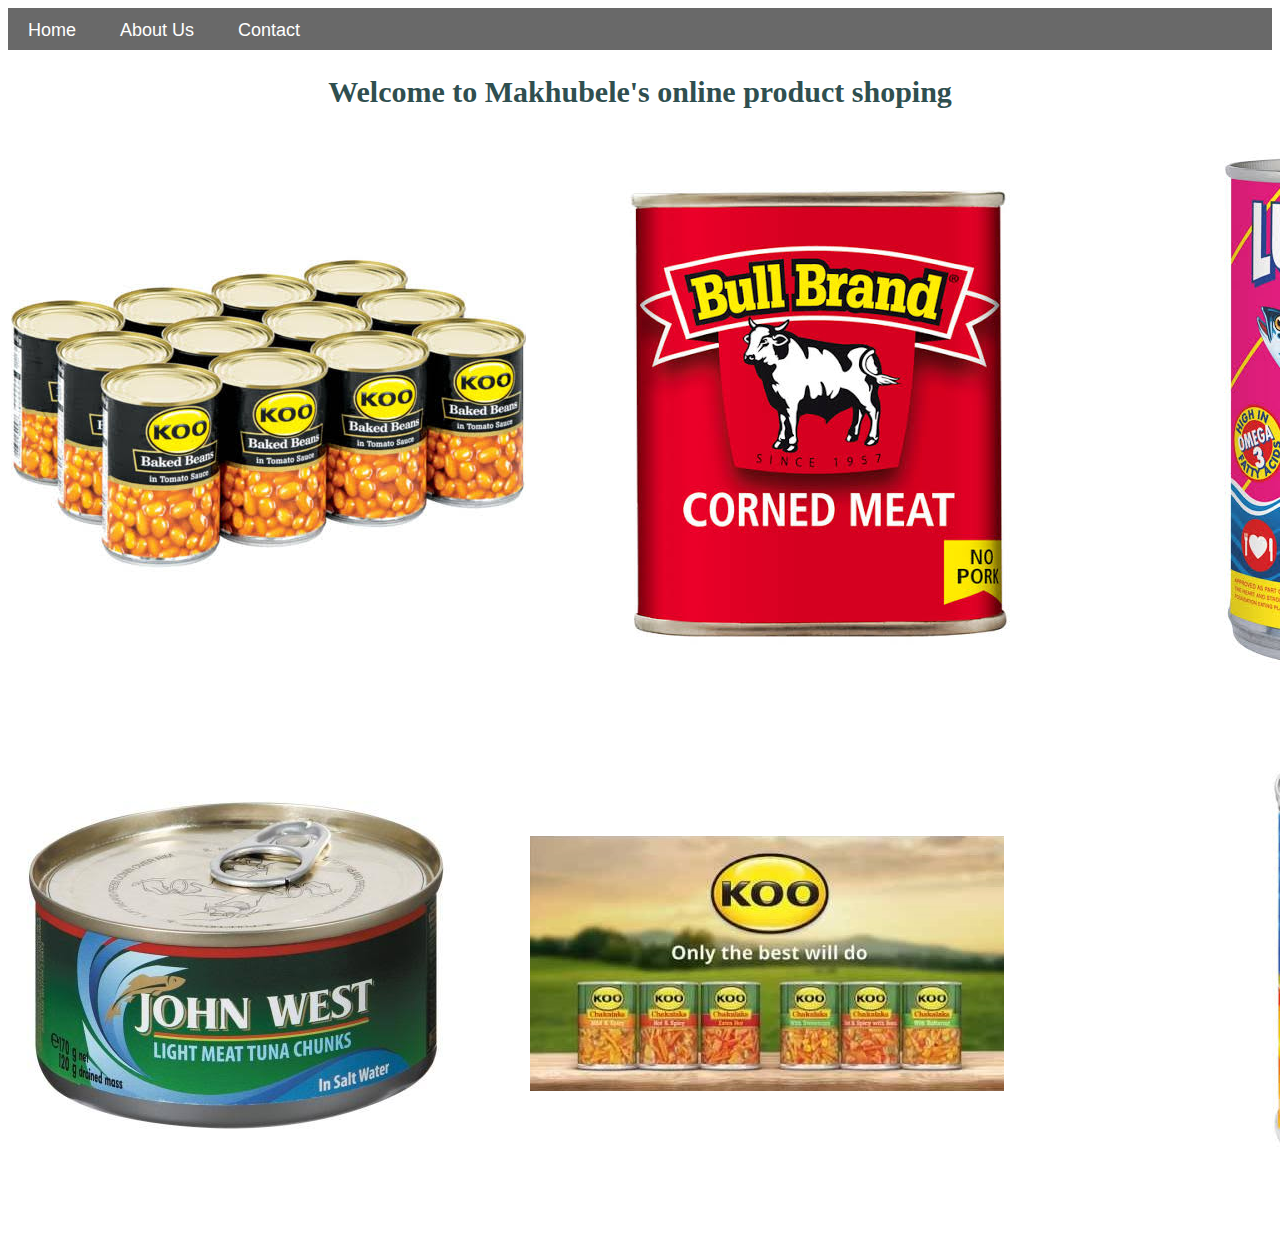
<file: index.html>
<!DOCTYPE html>
<html>
      <head>
            <link rel="stylesheet" href="style.css">
      </head>
      <body>
   <div id="menu">
     <a href="index.html">Home</a>
     <a href="about.html">About Us</a>
     <a href="contact.html">Contact</a>
      </div>
<h2>Welcome to Makhubele's online product shoping</h2>

            <table>
<tr>
          <td>  <a href="koo.html"><img src="images/koo1.jpeg"></a></td>
          <td>  <a href="bull.html"><img src="images/bull1.jpeg"></a></td>
          <td>  <a href="fish.html"><img src="images/fish1.jpeg"></a></td>
</tr>
<tr>

          <td>  <a href="tuna.html"> <img src="images/tuna1.jpeg"></a></td>
          <td>  <a href="chakalaka.html"> <img src="images/chakalaka1.jpeg"></a></td>
          <td>  <a href="Peach.html"><img src="images/peach1.jpeg"></a></td>
</tr>
        </table>


      </body>
</html>
</file>
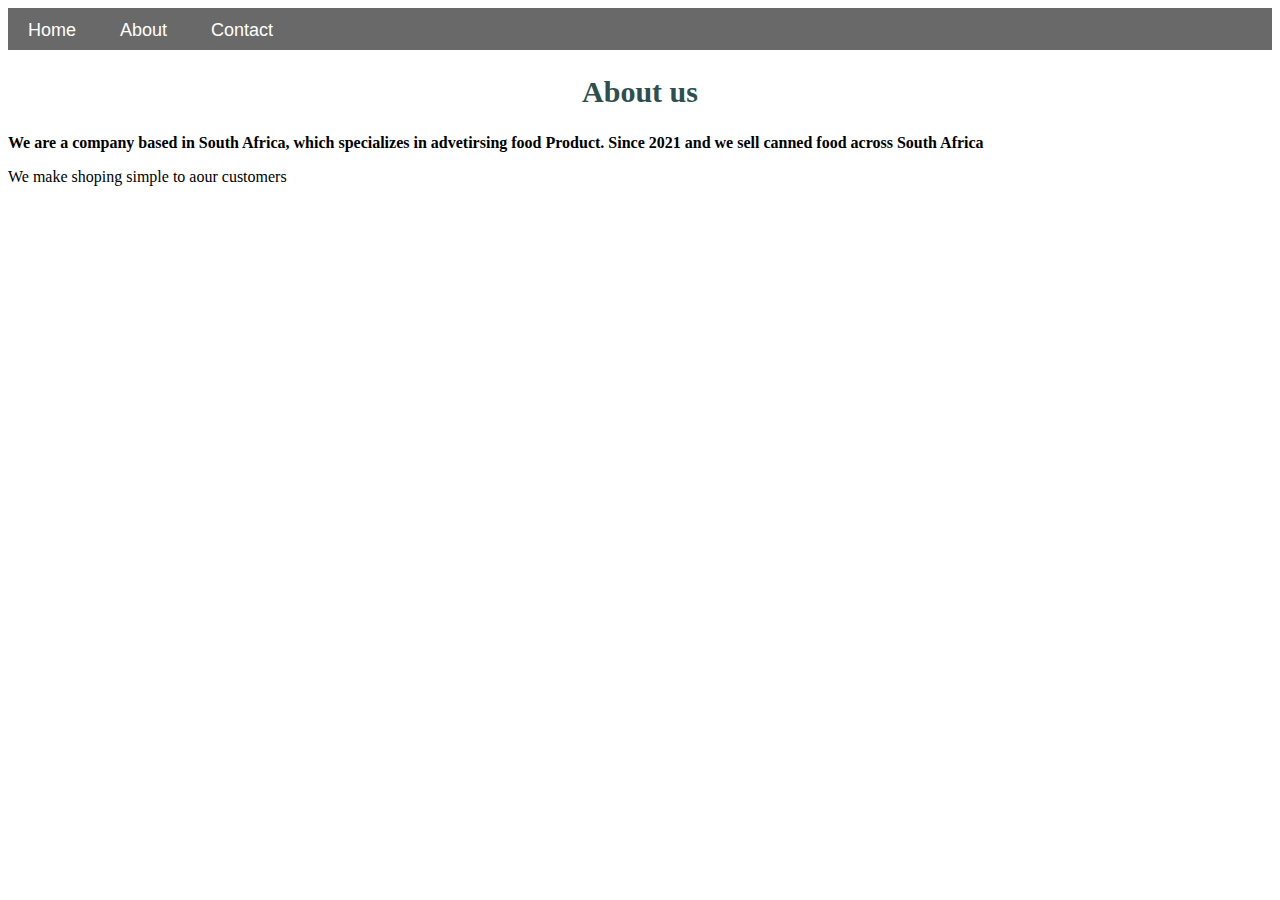
<file: about.html>
<!DOCTYPE html>
<html>
    <head>
        <link rel="stylesheet" href="style.css">
    </head>
    <body>
        <div id="menu">
            <a href="index.html">Home</a>
            <a href="about.html">About</a>
            <a href="contact.html">Contact</a>
        </div>
        <h2>About us</h2>
        <p><b>We are a company based in South Africa, which specializes in advetirsing food Product. Since 2021 and we sell canned food across South Africa</b></p>
        <p>We make shoping simple to aour customers</p>
          
    </body>
</html>
</file>
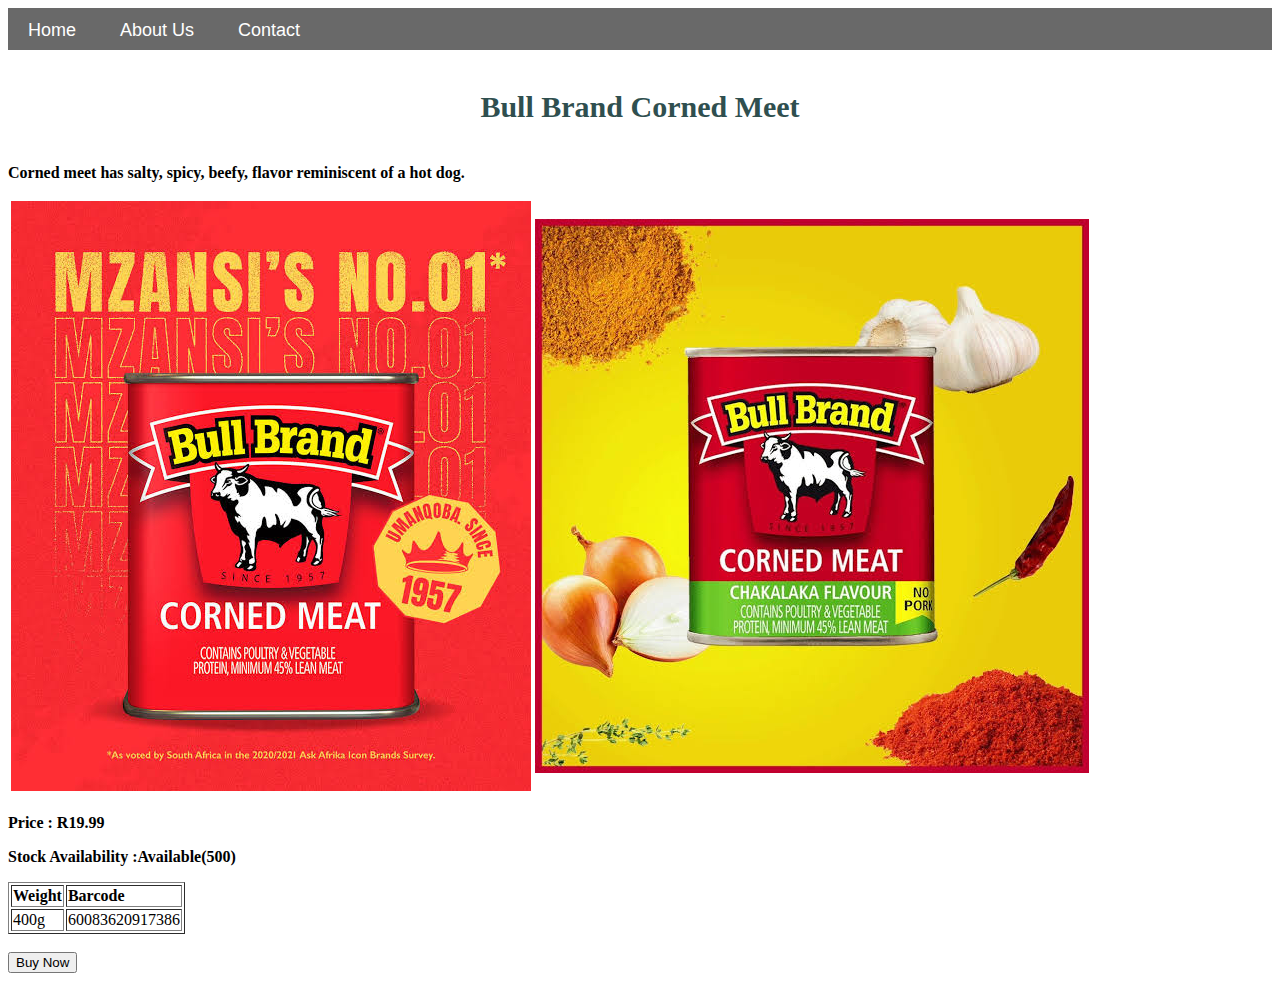
<file: bull.html>
<!DOCTYPE html>
<html>
      <head>
            <link rel="stylesheet" href="style.css">
      </head>
      <body>
   <div id="menu">
     <a href="index.html">Home</a>
     <a href="about.html">About Us</a>
     <a href="contact.html">Contact</a>
      </div>
<h4> Bull Brand Corned Meet</h4>
<p> <b>Corned meet has salty, spicy, beefy, flavor reminiscent of a hot dog.</b> </p>
<table>
<tr>
           <td><img src="images/bull2.jpeg"></td>
           <td><img src="images/bull3.jpeg"></td>
</tr>
</table>
       <p><b>Price : R19.99</b></p>
       <P><b>Stock Availability :Available(500)</b></p>
<table border="1">
<tr>
<td><b>Weight</b></td>
<td><b>Barcode</b></td>
</tr>
<tr>
<td>400g</td>
<td>60083620917386</td>
</tr>
</table>
<br>
<input type="submit" value="Buy Now"/>
 

      </body>
</html>
</file>
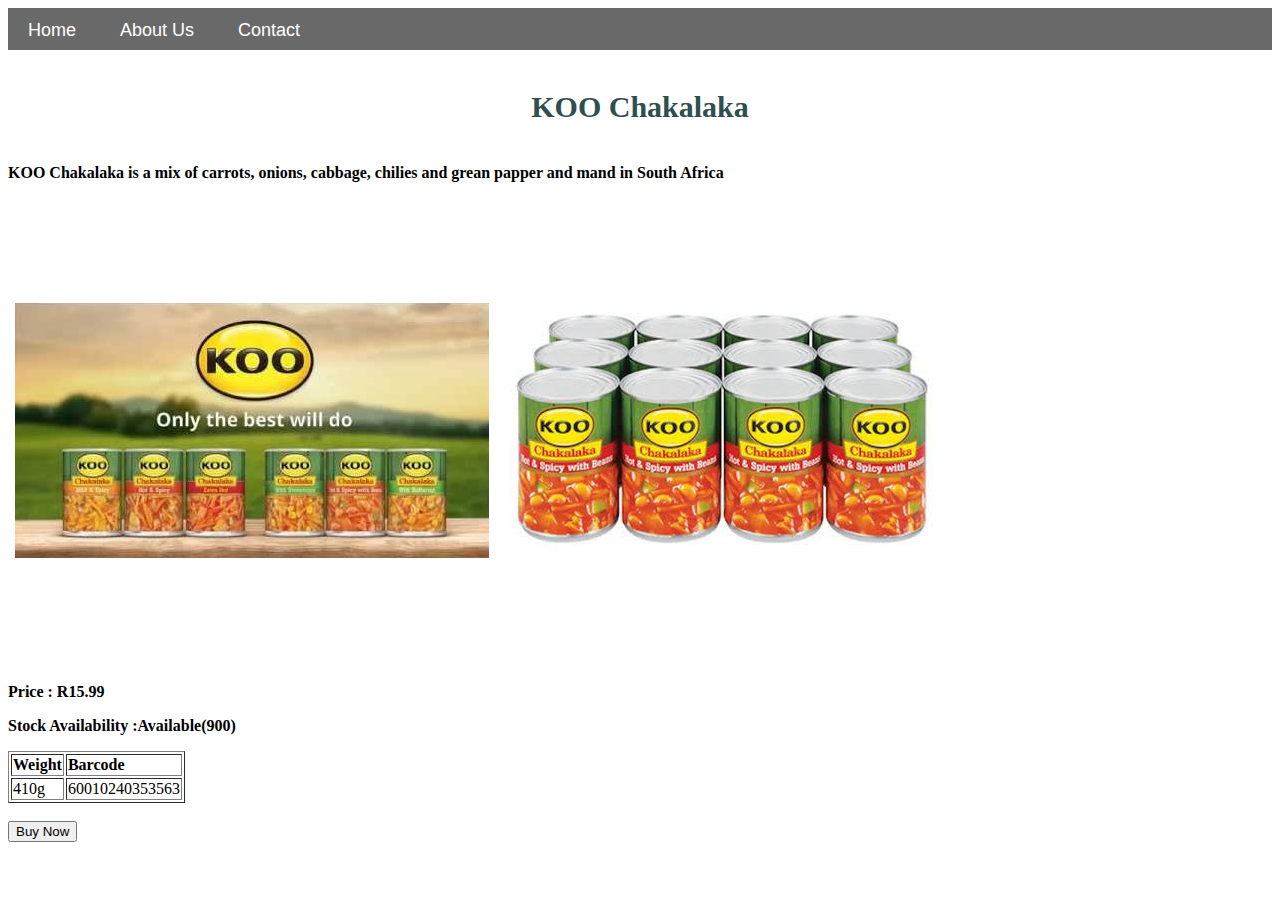
<file: chakalaka.html>
<!DOCTYPE html>
<html>
      <head>
            <link rel="stylesheet" href="style.css">
      </head>
      <body>
   <div id="menu">
     <a href="index.html">Home</a>
     <a href="about.html">About Us</a>
     <a href="contact.html">Contact</a>
      </div>
<h4> KOO Chakalaka</h4>
<p><b>KOO Chakalaka is a mix of carrots, onions, cabbage, chilies and grean papper and mand in South Africa</b></p>
<table>
<tr>
           <td><td><img src="images/chakalaka1.jpeg"></td>
           <td><img src="images/chakalaka2.jpeg"></td>
           
</tr>
</table>
       <p><b>Price : R15.99</b></p>
       <P><b>Stock Availability :Available(900)</b></p>
<table border="1">
<tr>
<td><b>Weight</b></td>
<td><b>Barcode</b></td>
</tr>
<tr>
<td>410g</td>
<td>60010240353563</td>
</tr>
</table>
<br>
<input type="submit" value="Buy Now"/>
 

      </body>
</html>
</file>
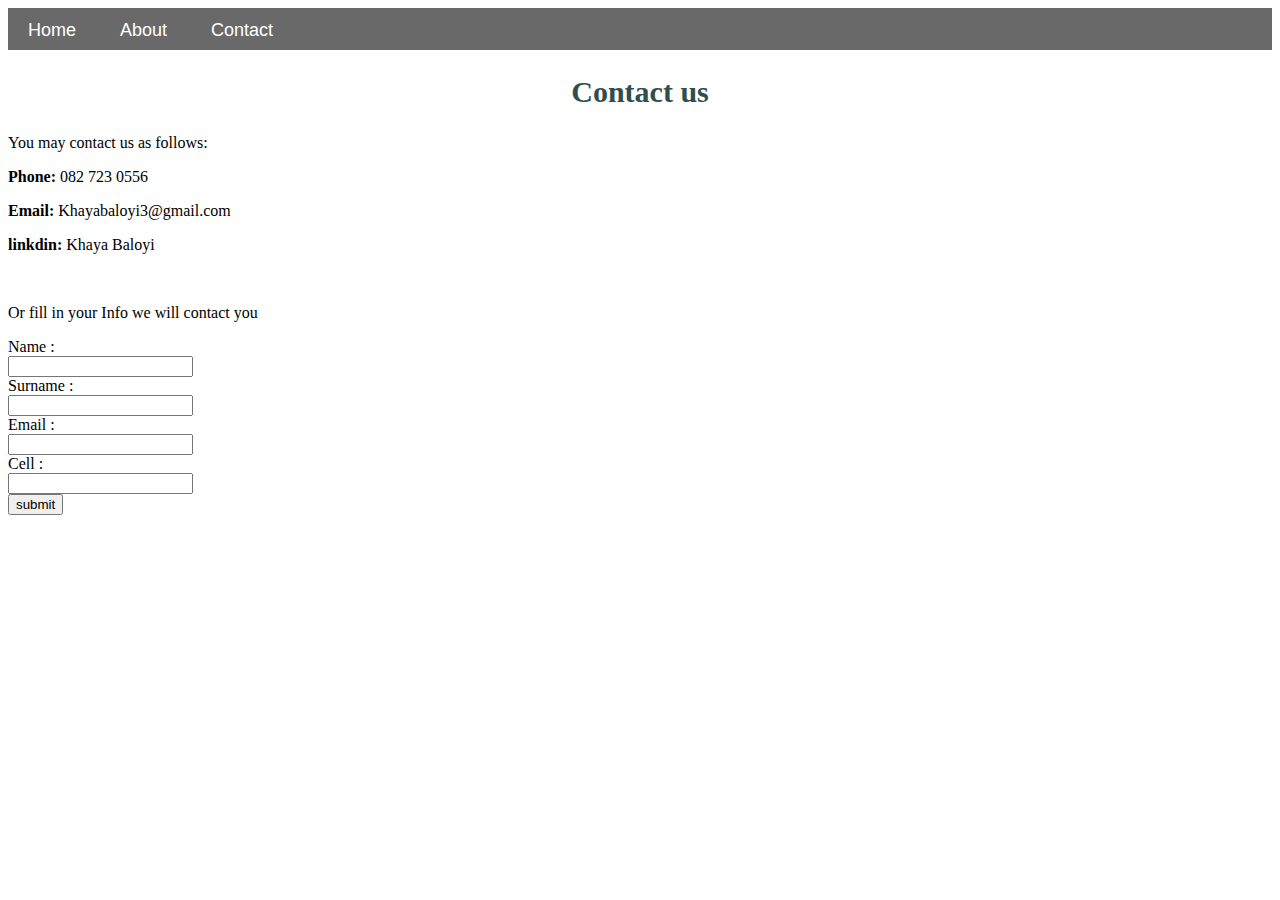
<file: contact.html>
<!DOCTYPE html>
<html>
    <head>
        <link rel="stylesheet" href="style.css">
    </head>
    <body>
        <div id="menu">
            <a href="index.html">Home</a>
            <a href="about.html">About</a>
            <a href="contact.html">Contact</a>
        </div>
        <h2>Contact us</h2>
        <p>You may contact us as follows:</p>
        <p><b>Phone:</b> 082 723 0556</p>
        <p><b>Email: </b>Khayabaloyi3@gmail.com</p>
        <p><b>linkdin:</b> Khaya Baloyi</p>
<br>
<p> Or fill in your Info we will contact you</P>
<form>
<lebel for="first name">Name :<br></lebel><input type="text" id="firstname"/><br>
<lebel for="surname">Surname :<br></lebel><input type="text" id="surname"/><br>
<lebel for="email">Email :<br></lebel><input type="text" id="email"/><br>
<lebel for="cell">Cell :<br></lebel><input type="number" id="cell"/><br>
<input type="submit" value="submit"/>
</form>
    </body>
</html
</file>
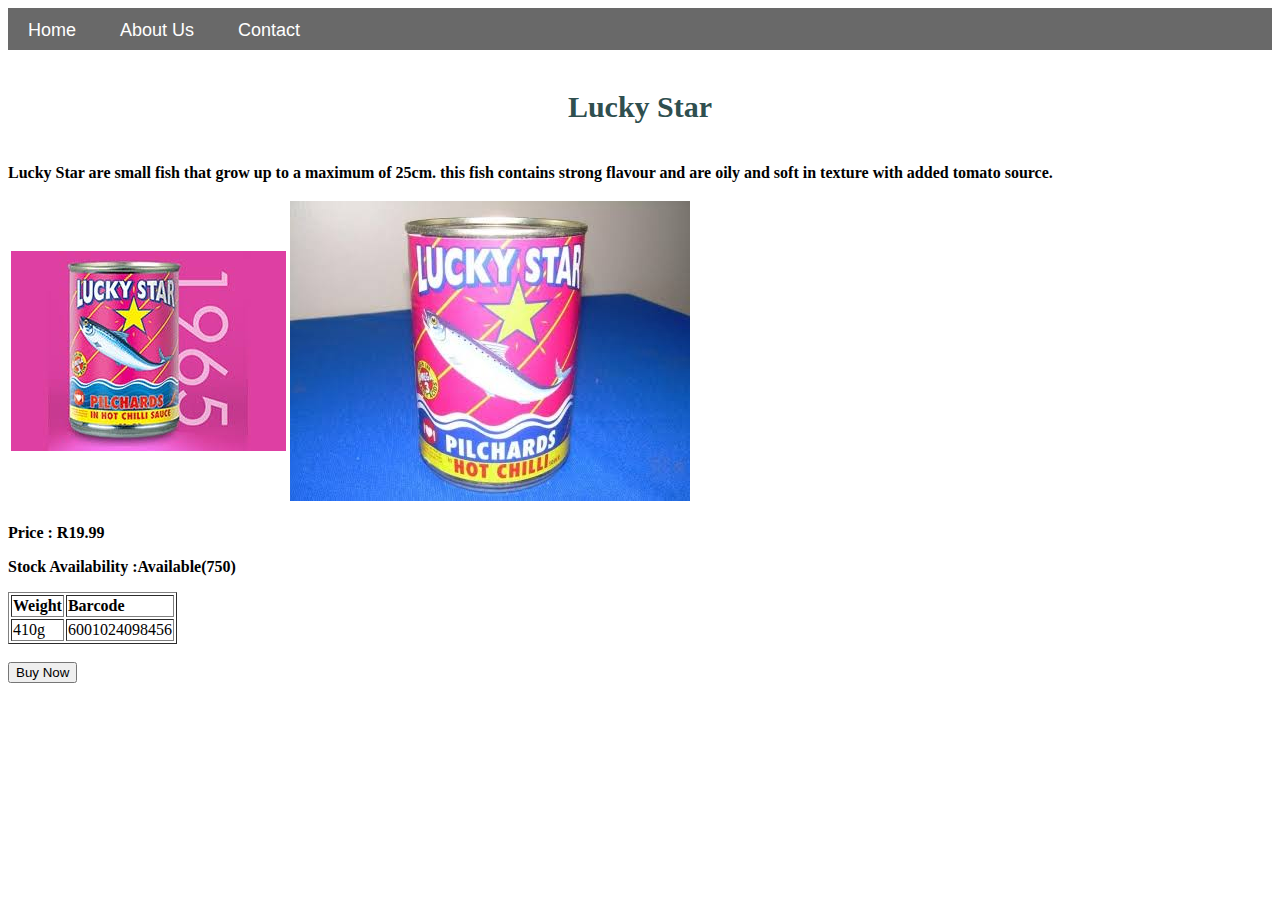
<file: fish.html>
<!DOCTYPE html>
<html>
      <head>
            <link rel="stylesheet" href="style.css">
      </head>
      <body>
   <div id="menu">
     <a href="index.html">Home</a>
     <a href="about.html">About Us</a>
     <a href="contact.html">Contact</a>
      </div>
<h4>Lucky Star</h4>
<p><b>Lucky Star are small fish that grow up to a maximum of 25cm. this fish contains strong flavour and are oily and soft in texture with added tomato source.</b> </p>
<table>
<tr>
           <td><img src="images/fish2.jpeg"></td>
           <td><img src="images/fish3.jpeg"></td>
</tr>
</table>
       <p><b>Price : R19.99</b></p>
       <P><b>Stock Availability :Available(750)</b></p>
<table border="1">
<tr>
<td><b>Weight</b></td>
<td><b>Barcode</b></td>
</tr>
<tr>
<td>410g</td>
<td>6001024098456</td>
</tr>
</table>
<br>
<input type="submit" value="Buy Now"/>
 

      </body>
</html>
</file>
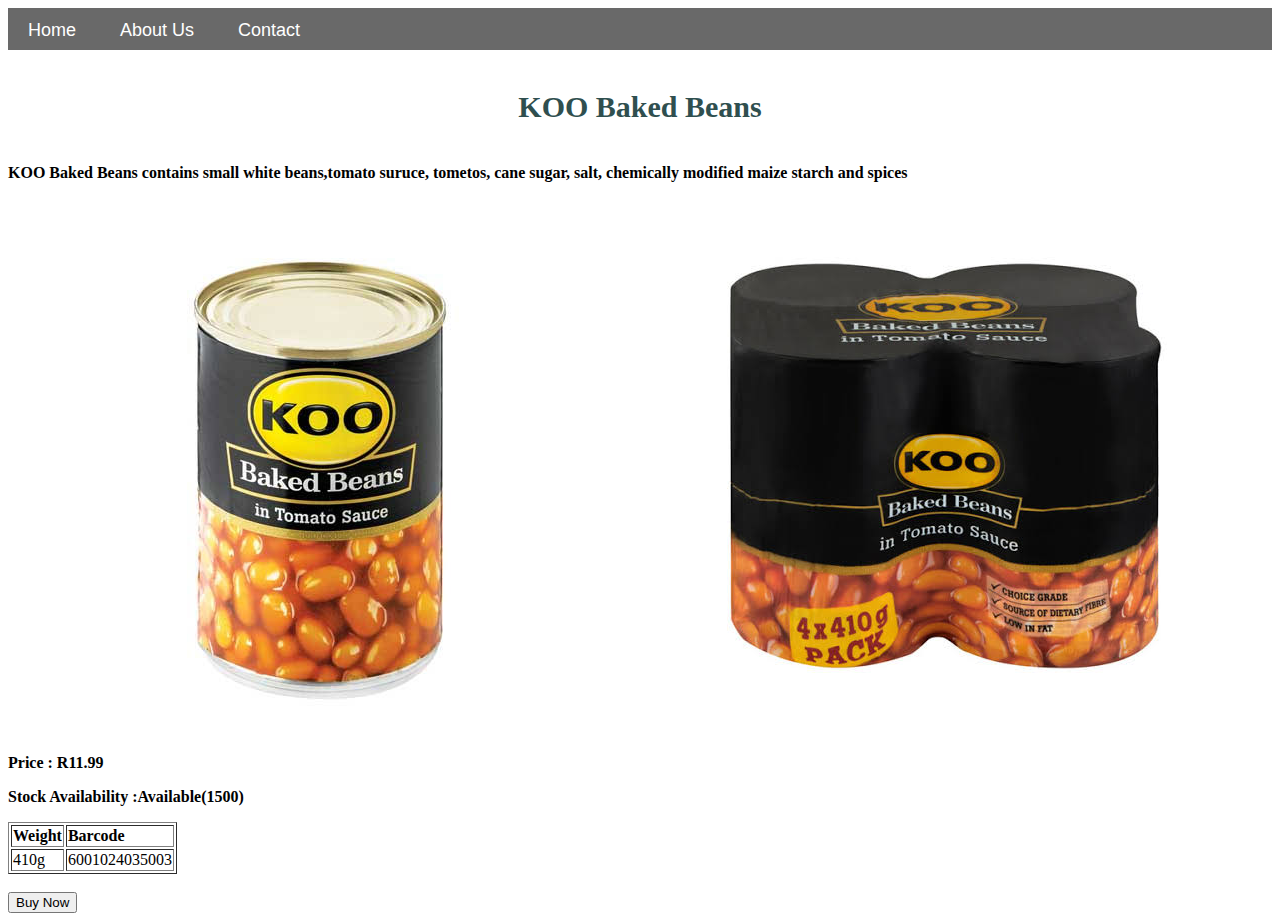
<file: koo.html>
<!DOCTYPE html>
<html>
      <head>
            <link rel="stylesheet" href="style.css">
      </head>
      <body>
   <div id="menu">
     <a href="index.html">Home</a>
     <a href="about.html">About Us</a>
     <a href="contact.html">Contact</a>
      </div>
<h4> KOO Baked Beans</h4>
<p><b>KOO Baked Beans contains small white beans,tomato suruce, tometos, cane sugar, salt, chemically modified maize starch and spices</b></p>
<table>
<tr>
           <td><img src="images/koo2.jpeg"></td>
           <td><img src="images/koo3.jpeg"></td>
</tr>
</table>
       <p><b>Price : R11.99</b></p>
       <P><b>Stock Availability :Available(1500)</b></p>
<table border="1">
<tr>
<td><b>Weight</b></td>
<td><b>Barcode</b></td>
</tr>
<tr>
<td>410g</td>
<td>6001024035003</td>
</tr>
</table>
<br>
<input type="submit" value="Buy Now"/>
 

      </body>
</html>
</file>
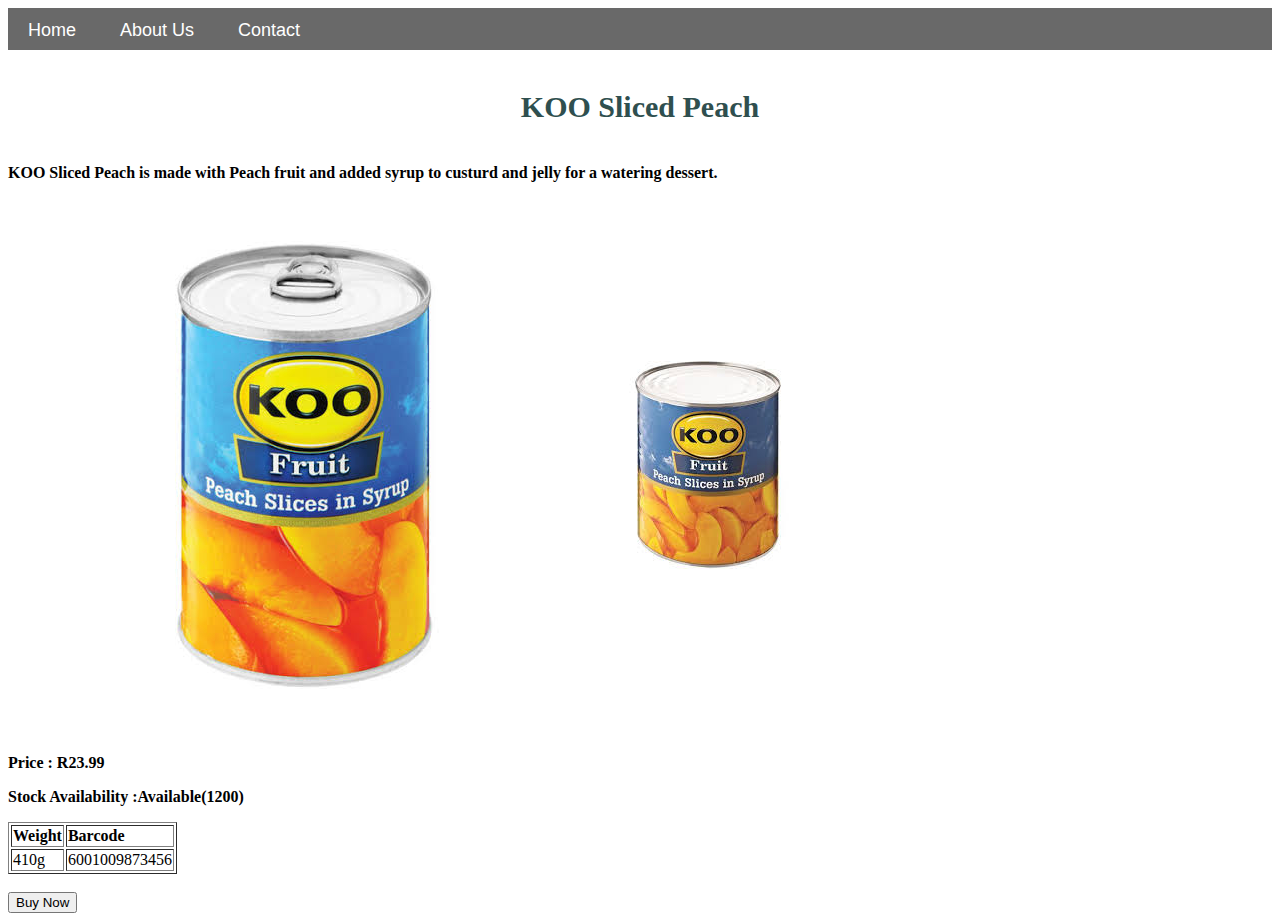
<file: peach.html>
<!DOCTYPE html>
<html>
      <head>
            <link rel="stylesheet" href="style.css">
      </head>
      <body>
   <div id="menu">
     <a href="index.html">Home</a>
     <a href="about.html">About Us</a>
     <a href="contact.html">Contact</a>
      </div>
<h4> KOO Sliced Peach</h4>
<p> <b>KOO Sliced Peach is made with Peach fruit and added syrup to custurd and jelly for a watering dessert.</b></p>
<table>
<tr>
           <td><td><img src="images/peach1.jpeg"></td>
           <td><img src="images/peach2.jpeg"></td>
       
</tr>
</table>
       <p><b>Price : R23.99</b></p>
       <P><b>Stock Availability :Available(1200)</b></p>
<table border="1">
<tr>
<td><b>Weight</b></td>
<td><b>Barcode</b></td>
</tr>
<tr>
<td>410g</td>
<td>6001009873456</td>
</tr>
</table>
<br>
<input type="submit" value="Buy Now"/>
 

      </body>
</html>
</file>
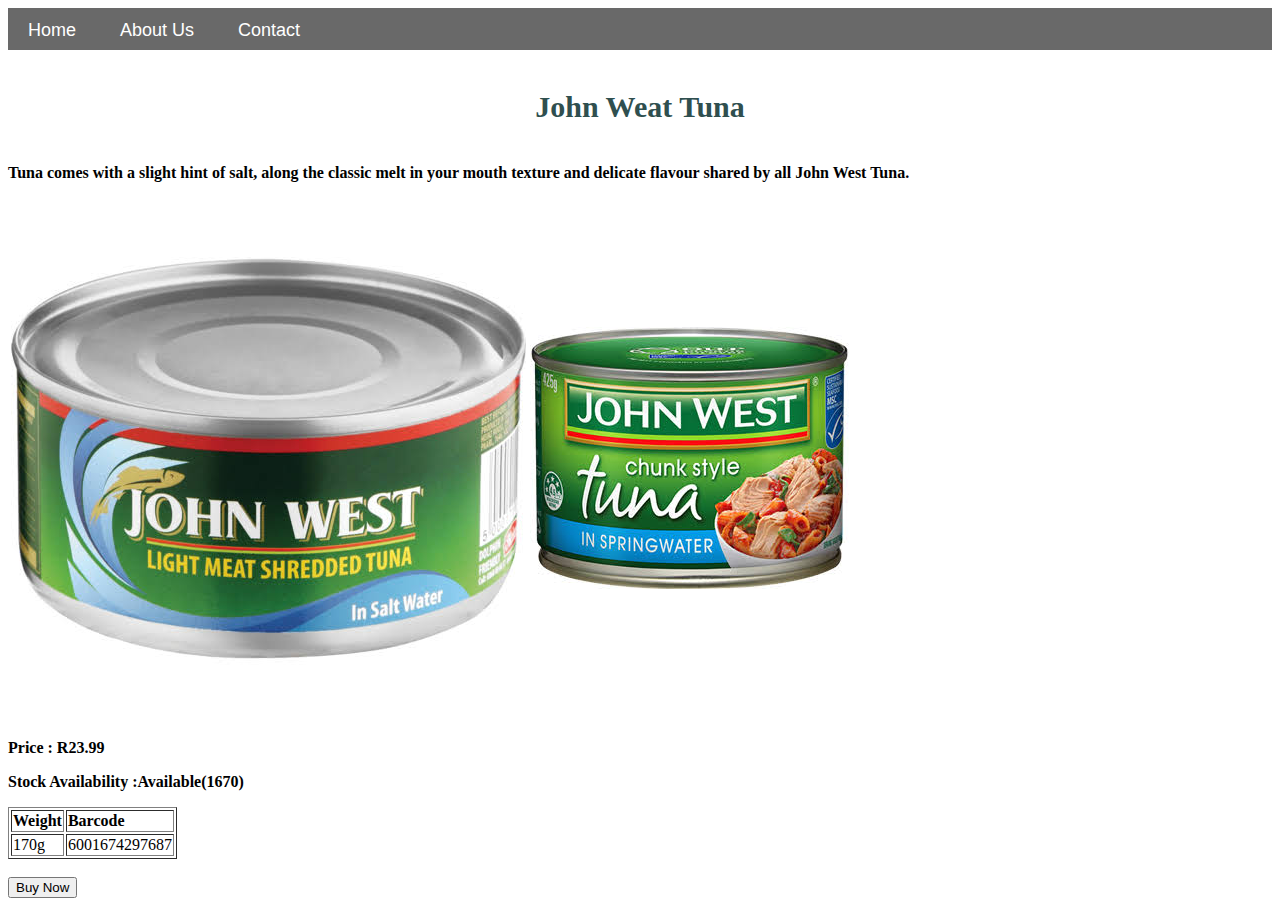
<file: tuna.html>
<!DOCTYPE html>
<html>
      <head>
            <link rel="stylesheet" href="style.css">
      </head>
      <body>
   <div id="menu">
     <a href="index.html">Home</a>
     <a href="about.html">About Us</a>
     <a href="contact.html">Contact</a>
      </div>
<h4> John Weat Tuna</h4>
<p><b>Tuna comes with a slight hint of salt, along the classic melt in your mouth texture and delicate flavour shared by all John West Tuna.</b></p>
<table>
<tr>
           <td><img src="images/tuna2.jpeg"></td>
           <td><img src="images/tuna3.jpeg"></td>
</tr>
</table>
       <p><b>Price : R23.99</b></p>
       <P><b>Stock Availability :Available(1670)</b></p>
<table border="1">
<tr>
<td><b>Weight</b></td>
<td><b>Barcode</b></td>
</tr>
<tr>
<td>170g</td>
<td>6001674297687</td>
</tr>
</table>
<br>
<input type="submit" value="Buy Now"/>
 

      </body>
</html>
</file>
<file: style.css>
h2{
    font-family: impact, fantasy;
    text-align: center;
    font-size: 30px;
    color: darkslategrey;
    font-style: normal;
}
h4{
    font-family: impact, fantasy;
    text-align: center;
    font-size: 30px;
    color: darkslategrey;
    font-style: normal;
}

}
p{
    font-family:helvetica,sans-serif;

}

#menu{
      width:100%;
      height:30px;
      background-color: dimgrey;
      padding-top: 12px;
}

#menu a{
      color:#ffffff;
      font-family: Helvetica, sans-serif;
      font-size: 18px;
      text-decoration:none;
      font-weight: 800px;
      
      padding-left: 20px;
      padding-right: 20px;
}

#menu a:hover{
       color: darkkhaki;
}
</file>
